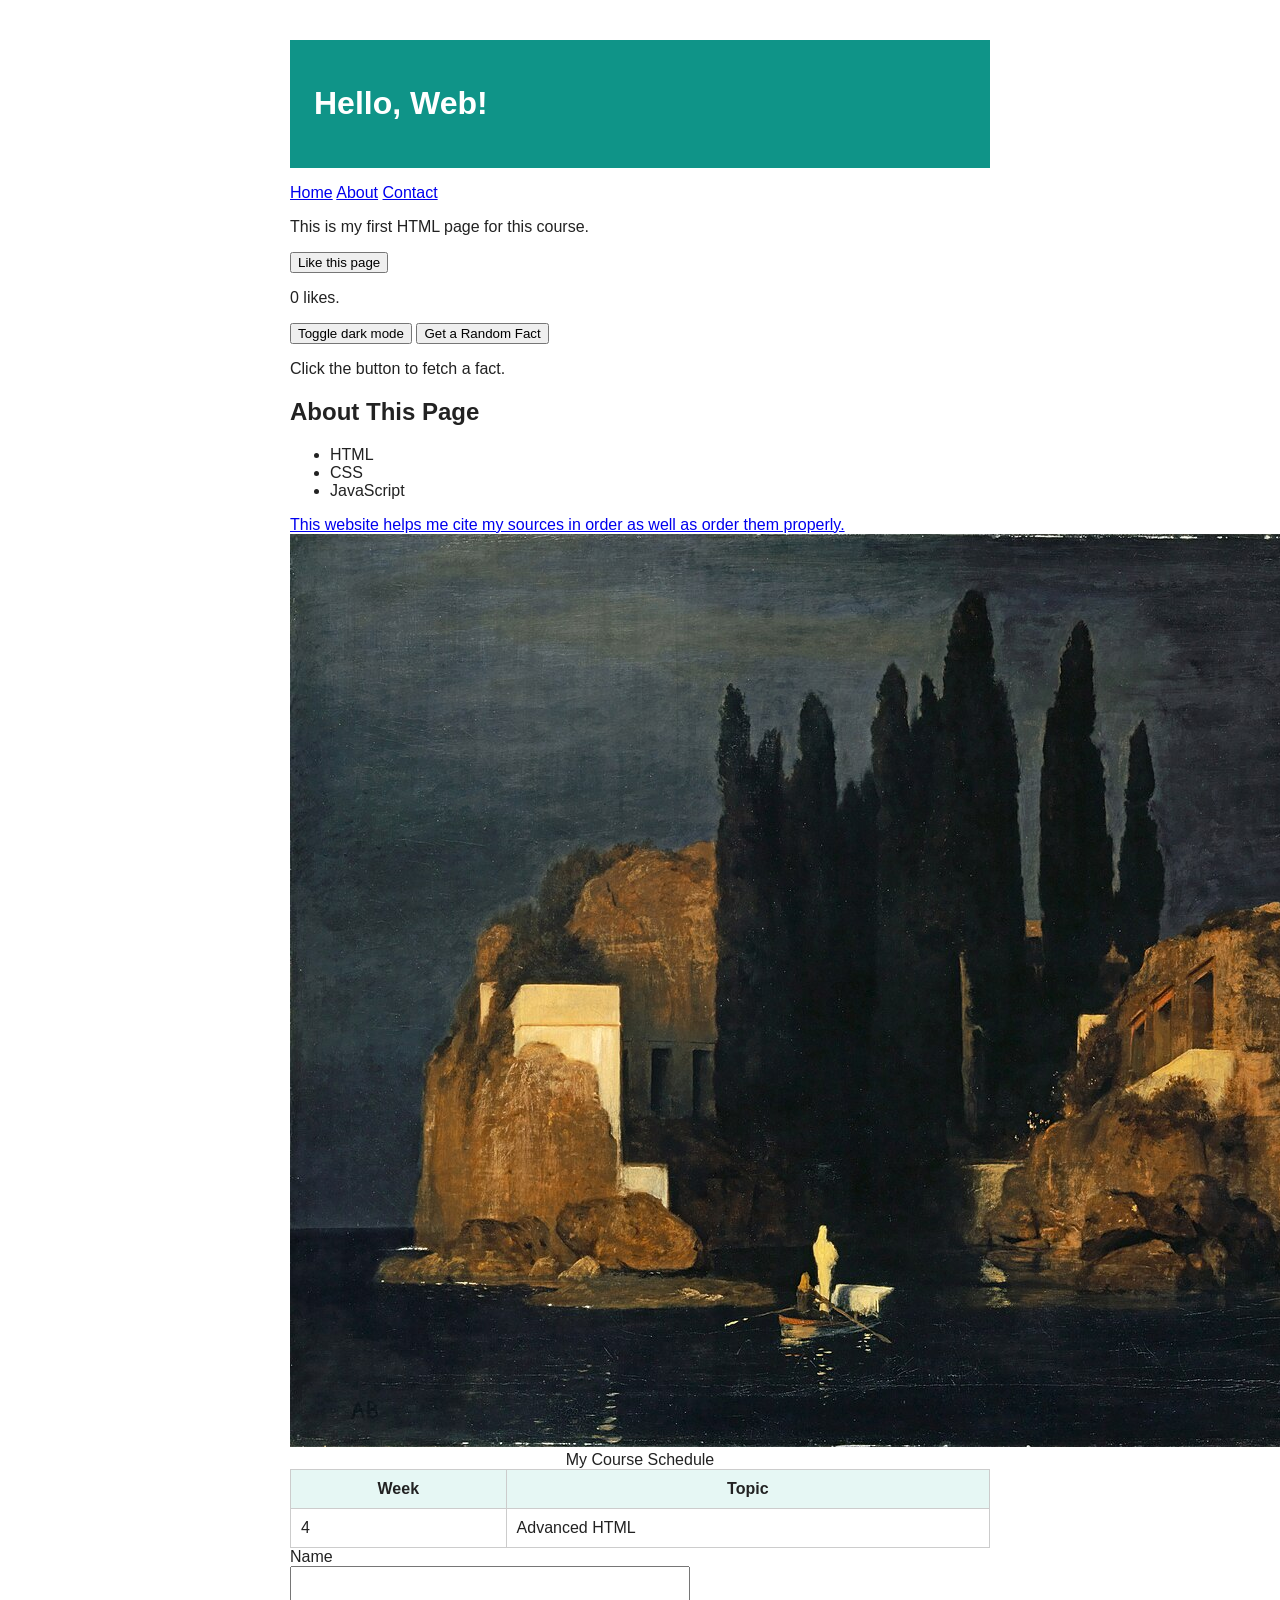
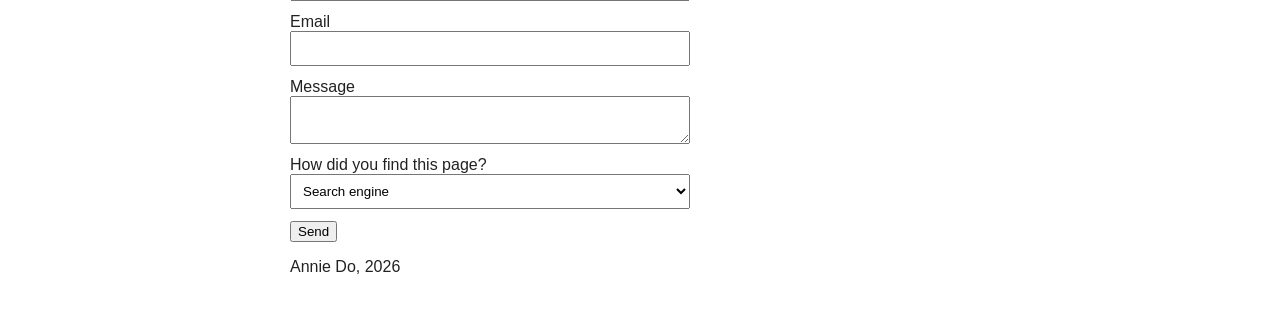
<file: index.html>
<!DOCTYPE html>
<html lang="en">
    <head>
        <meta charset="UTF-8">
        <title>My First Web Page</title>

        <link rel="stylesheet" href="styles.css">
        <meta name="viewport" content="width=device-width, initial-scale=1.0">
    </head>

    <body>
        <header>
        <h1> Hello, Web!</h1>
        </header>

        <nav>
            <a href="#">Home</a>
            <a href="#">About</a>
            <a href="#">Contact</a>
        </nav>
        
        <main>
        <p> This is my first HTML page for this course.</p>

        <button id="like-btn">Like this page</button>
        <p id="like-count">0 likes.</p>
        <p id="like-message"></p>

        <button id="theme-btn">Toggle dark mode</button>
        
        <button id="fact-btn">Get a Random Fact</button>
        <p id="fact-display">Click the button to fetch a fact.</p>

        <h2>About This Page</h2>
        <ul id="goals-list"></ul>
        
        <a href="https://www.bibme.org"> This website helps me cite my sources in order as well as order them properly.</a>

    <div class="image-wrap">
        <img src="Arnold_Böcklin_-_Die_Toteninsel_I_(Basel,_Kunstmuseum).jpg" 
        alt="This is a painting by Arnold Böcklin named Isle of the Dead or Die Toteninsel. It is one of my favorite paintings.">
        <span class="badge">New</span>
    </div>

        <table>
            <caption> My Course Schedule</caption>
            <thead>
                <tr>
                    <th>Week</th>
                    <th>Topic</th>
                </tr>
            </thead>
            <tbody>
                <tr>
                    <td>4</td>
                    <td>Advanced HTML</td>
                </tr>
            </tbody>
        </table>

        <form>
            <label for="name">Name</label>
            <input type="text" id="name" name="name" required>

            <label for="email">Email</label>
            <input type="email" id="email" name="email" required>

            <label for ="msg">Message</label>
            <textarea id="msg" name="msg"></textarea>

            <label for="referral">How did you find this page?</label>
            <select id="referral" name="referral">
                <option value="search">Search engine</option>
                <option value="social">Social media</option>
                <option value="friend">A friend</option>
            </select>

            <button type="submit">Send</button>
        </form>

        </main>

        <footer>
            <p> Annie Do, 2026</p>
        </footer>

        <script src="script.js"></script>
    </body>
</html>
</file>
<file: styles.css>
/* Annie Do- LAB 6*/

body{
    font-family: Arial, sans-serif;
    color: #222;
    max-width: 700px;
    margin: 40px auto;
}

h1{
    color: #0f9488;
}

* {
    box-sizing: border-box;
}

header{
    padding:24px;
    background-color:#0f9488;
    color:white;
    margin-bottom: 16px;
}
header h1{
    color:white
}

#main-nav {
    display: flex;
    gap: 8px;
    justify-content: center;
    background-color: #0d3b36;
}

#main-nav a {
    color:white;
    text-decoration: none;
    padding: 12px;
    transition: background-color 0.2s ease;
}

#main-nav a:hover {
    background-color: #14b8a6;
}

table {
    border-collapse: collapse;
    width: 100%;
}
th, td {
    padding: 10px;
    border: 1px solid #ccc;
}
thead {
    background-color: #e6f7f4;
}

input, textarea, select {
    display: block;
    width: 100%;
    max-width: 400px;
    padding: 8px;
    margin-bottom: 12px;
}

header {
    position: sticky;
    top: 0;
    z-index: 10;
}

.image-wrap {
    position: relative;
    display: inline-block;
}

.badge {
    position:absolute;
    top: 8px;
    right: 8px;
    background-color: #dc2626;
    color: white;
    padding: 2px 8px;
    border-radius: 4px;
    z-index: 5;
}

@media (max-width: 600px) {
#main-nav {
    flex-direction: column;
}

h1 {
    font-size: 1.5rem;
}
}

@media (max-width: 900px) {
    table {
        font-size:0.9rem;
    }

    form{
        width: 100%;
    }
}

body.dark {
    background-color: #111827;
    color: #f1f5f9;
}
</file>
